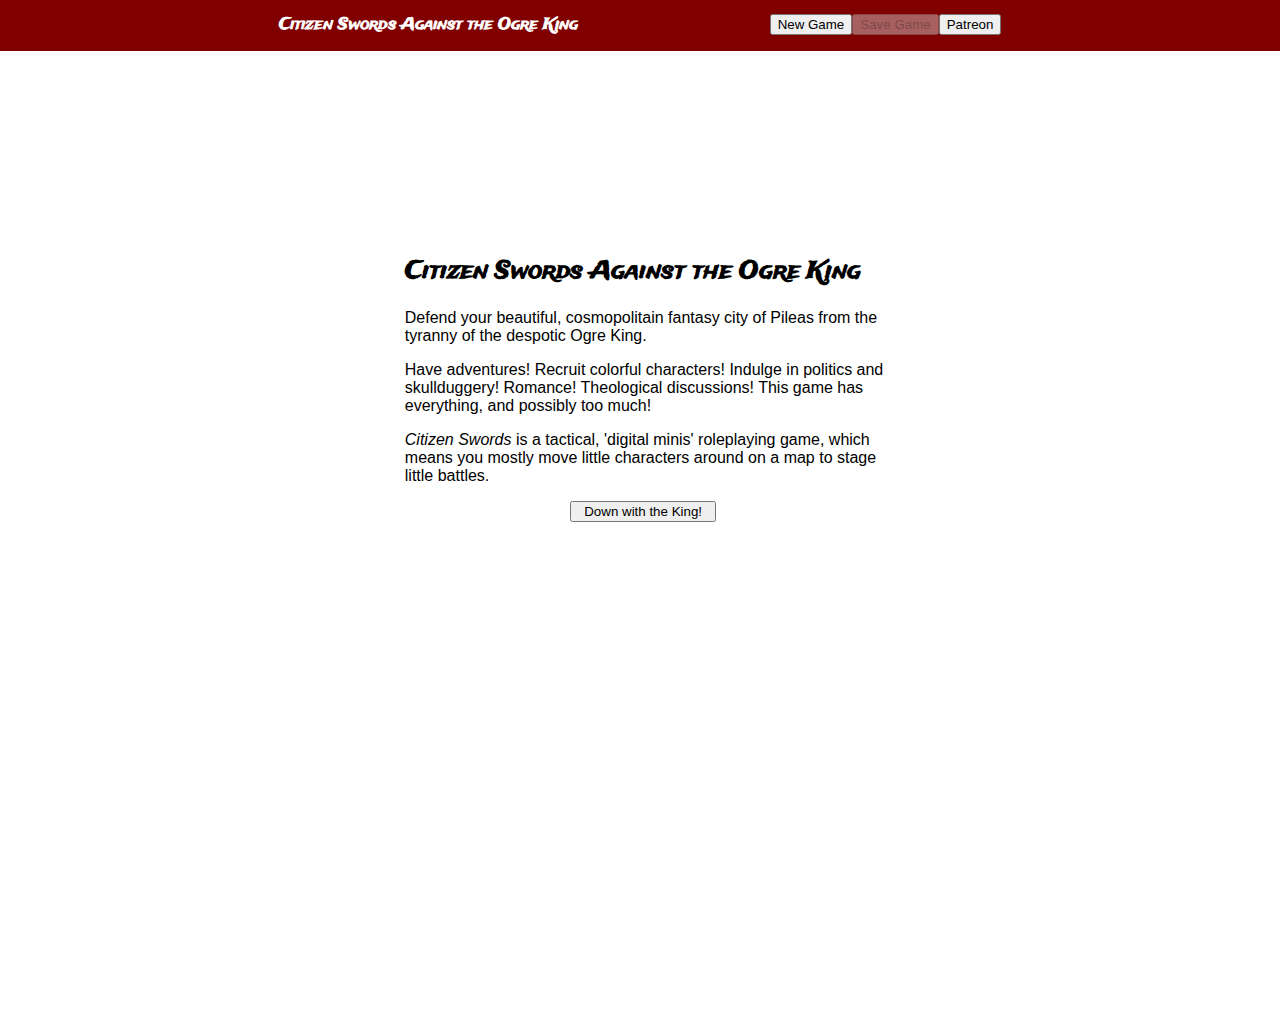
<file: index.html>
<html>

	<head>
		<title>Citizen Swords Against the Ogre King</title>
		<link href="https://fonts.googleapis.com/css?family=Almendra+SC|Amarante|IM+Fell+Double+Pica+SC|IM+Fell+French+Canon+SC|IM+Fell+Great+Primer+SC|Macondo+Swash+Caps|Metal+Mania|Miltonian+Tattoo|Pirata+One|Trade+Winds|Trochut|Uncial+Antiqua|UnifrakturCook:700|Vollkorn+SC" rel="stylesheet">
		<link rel="stylesheet" href="style.css">
		<script src="gamen.js"></script>
		<link rel="stylesheet" href="gamen.css">
		<script src="handlers.js"></script>
		<script src="data.js"></script>
		<script src="draw.js"></script>
		<script src="model.js"></script>
		<script src="view.js"></script>
		<script src="mission_hellhoundCave.js"></script>
		<script src="mission_orktown.js"></script>
		<script src="mission_headquarters.js"></script>
		<script src="mission_silverAndGold.js"></script>
		<script src="mission_OwlbearLab.js"></script>
		<script src="mission_southSilverVault.js"></script>
		<script src="mission_PortSilver.js"></script>
		<meta name="twitter:card" content="summary" />
		<meta name="twitter:creator" content="@joshroby" />
		<meta property="og:image" content="http://joshroby.com/citizenswords/openGraphImage.png">
	</head>

	<body onload='gamen.init()'>
		<img scr='citizenswords.png'/>
	</body>

</html>
</file>
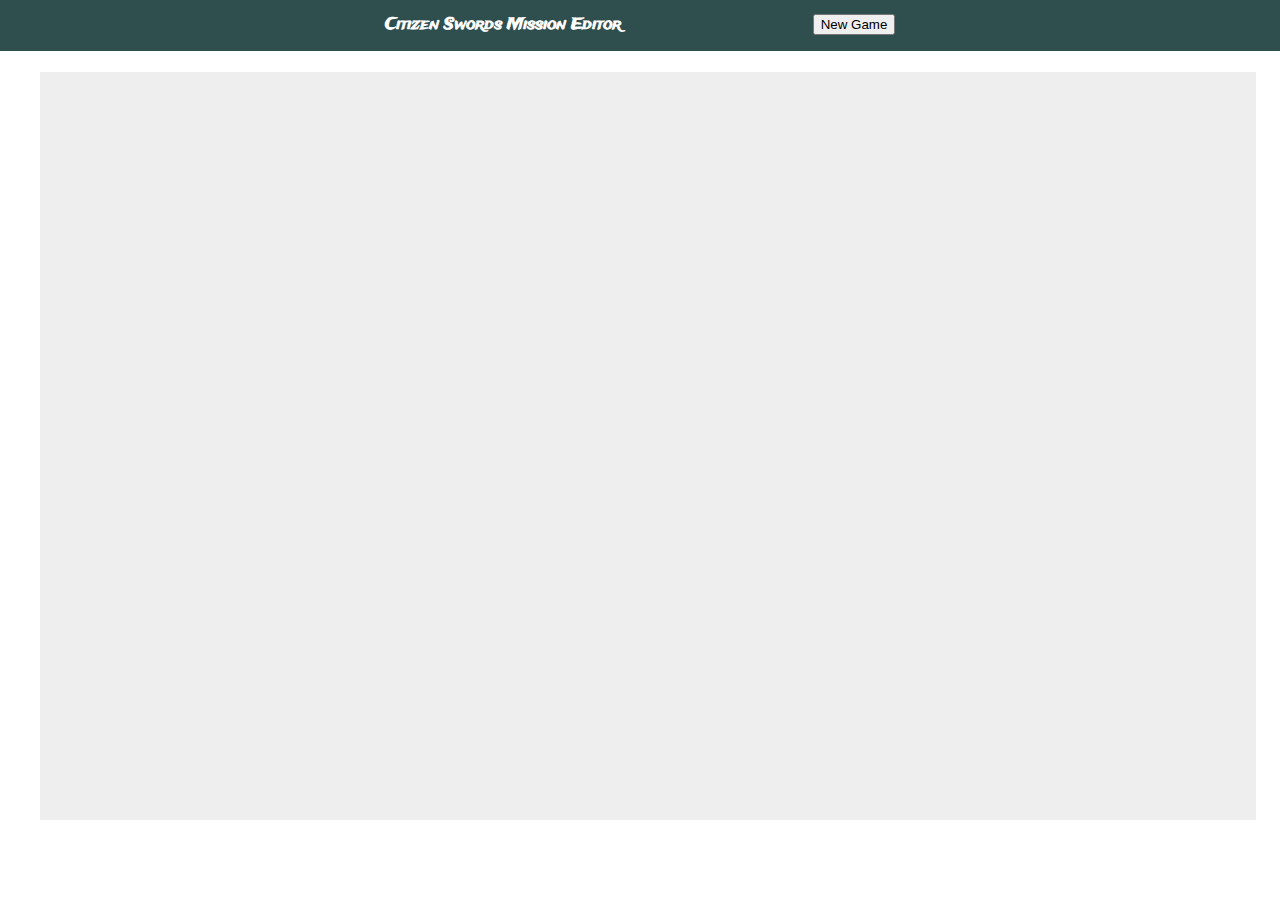
<file: mapEditor.html>
<html>

	<head>
		<title>Citizen Swords Map Editor</title>
		<script src="gamen.js"></script>
		<link rel="stylesheet" href="gamen.css">
		<link rel="stylesheet" href="style.css">
		<script src="data.js"></script>
		<script src="draw.js"></script>
		<script src="mapEditor.js"></script>
		<script src="mission_hellhoundCave.js"></script>
		<script src="mission_silverAndGold.js"></script>
		<script src="mission_orktown.js"></script>
		<script src="mission_headquarters.js"></script>
		<script src="mission_OwlbearLab.js"></script>
		<script src="mission_southSilverVault.js"></script>
		<script src="mission_PortSilver.js"></script>
	
	</head>
	
	<body onload='gamen.init()'>
	
	</body>

</html>
</file>
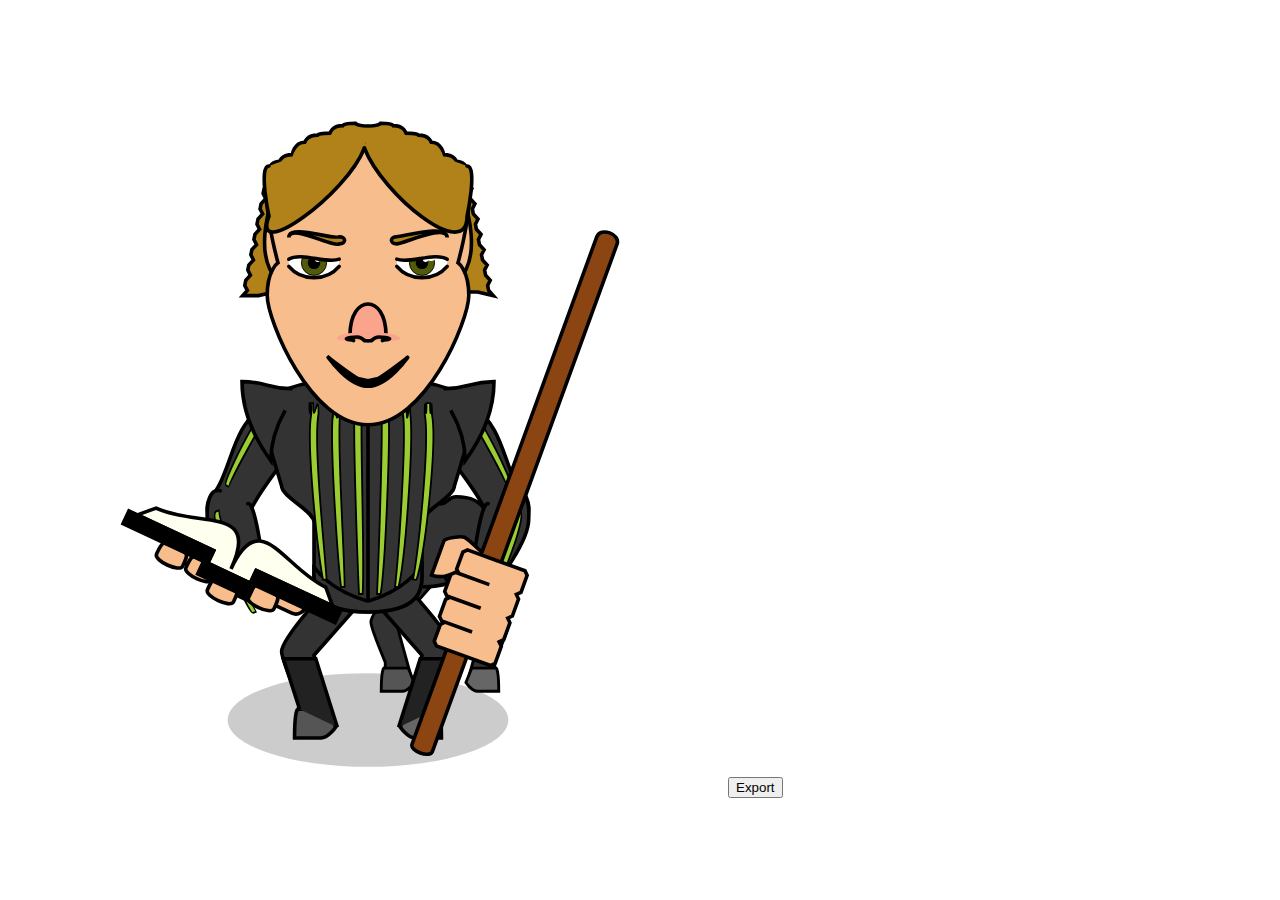
<file: paperdoll.html>
<html>

	<head>
		<title>Citizen Swords Paper Doll</title>
		<link rel="stylesheet" href="style.css">
		<script src="gamen.js"></script>
		<link rel="stylesheet" href="gamen.css">
		<script src="handlers.js"></script>
		<script src="data.js"></script>
		<script src="draw.js"></script>
		<script src="model.js"></script>
		<script src="paperdoll.js"></script>
		<script src="view.js"></script>
		
	</head>

	<body onload='paperdoll.init()'></body>

</html>
</file>
<file: style.css>
@import url('https://fonts.googleapis.com/css?family=Trade+Winds');

#titleHead {
	font-family: 'Trade Winds', cursive;
}

#introDiv {
	margin-left: 30%;
	margin-right: 30%;
	margin-top: 15%;
}

#introDiv button {
	width: 30%;
	margin-left: 34%;
	margin-right: 34%;
}

#introDiv h2 {
	font-family: 'Trade Winds', cursive;
}

/* MAP STYLES */
.inventoryButton {
	font-family: serif;
}

svg {
	font-family: sans-serif;
	cursor: default;
}

.bold {
	font-weight: bold;
}

.tipHead {
	font-family: 'Trade Winds', cursive;
}

.boxHead {
	font-family: 'Trade Winds', cursive;
}

.maneuverEffect {
	font-family: 'Trade Winds', cursive;
}

.npcName {
	font-family: 'Trade Winds', cursive;
}

.itemName {
	font-family: 'Trade Winds', cursive;
}

.landscape {
	pointer-events: none;
}

.noclicks {
	pointer-events: none;
}

.missionTitle {
	font-family: 'Trade Winds', cursive;
}

#gamenModalWrapperDiv h3 {
	font-family: 'Trade Winds', cursive;
}

.readStoryLi {
	color: grey;
	list-style-type: circle;
	font-size: 0.8em;
}

.newStoryLi {
	list-style-type: disc;
}

.releaseSpan {
	font-size: 0.6em;
}

.activeDiv {
	width: 48%;
	float: left;
}

.benchDiv {
	width: 48%;
	float: right;
}

.inTheRed {
	color: darkred;
}

/* CHARACTER CREATION LAYOUT */
#creationLeftDiv {
	width: 45%;
	float: left;
	text-align: center;
}

#creationViewerDiv {
	width: 90%;
	margin-left: 5%;
}

#creationLeftDiv div {
	margin-bottom: 1%;
}

#creationLeftDiv h4 {
	margin-top: 0;
	margin-bottom: 0;
}

#creationLeftDiv p {
	font-size: 0.8em;
}

#creationLeftDiv input {
	width: 35%;
	
}

.classDiv {
	float: left;
	width: 25%;
	margin-left: 2%;
	margin-right: 2%;
	padding-bottom: 2%;
}

.classDiv p {
	padding-left: 10%;
	padding-right: 10%;
}

.classDiv h4 {
	font-family: 'Trade Winds', cursive;
}

#classWorkDiv {
	border: 4px solid goldenrod;
}

#classWorkDiv h4 {
	background-color: goldenrod;
}

#classFightDiv {
	border: 4px solid indianred;
}

#classFightDiv h4 {
	background-color: indianred;
}

#classPrayDiv {
	border: 4px solid lightblue;
}

#classPrayDiv h4 {
	background-color: lightblue;
}

#creationRightDiv {
	float:left;
	width: 40%;
	height: 90%;
	overflow-y: auto;
	padding-left: 5%;
	padding-right: 5%;
}

#creationRightDiv h2 {
	margin-bottom: 0;
	font-family: 'Trade Winds', cursive;
}

#creationRightDiv button {
	margin-left: 10%;
}

#creationViewerDiv {
}

.creationHead {
	font-family: 'Trade Winds', cursive;
	background-color: maroon;
	color: white;
	padding: 1%;
	margin-bottom: 0.5%;
	margin-top: 0.5%;
}

.creationDiv p {
	padding: 0;
	margin: 0;
}

.creationDiv input {
	width: 40%;
	margin-left: 5%;
	margin-right: 5%;
}

.creationDiv p {
	margin-left: 5%;
}

.categoryContentsDiv {
	padding-bottom: 3%;
}

.unlockedMission {
	color: darkcyan;
	font-weight: bold;
}

/* Paperdoll */

#paperdoll {
	height: 80vh;
}

/* Map Editor */

.threeColumns {
	columns: 3;
}
</file>
<file: gamen.css>
/* Basic Stuff */
body {
	font-family: sans-serif;
	padding-top: 5vw;
	}

div:after {
	content: "";
	display: table;
	clear: both;
	}

/* Main Menu Bar */
#mainMenuDiv {
	background-color: darkslategray;
	color: white;
	height: 3vw;
	text-align: center;
	padding-top: 1vw;
	position: absolute;
	top: 0;
	left: 0;
	width: 100%;
	}

#titleHead {
	display: inline;
	padding-right: 15vw;
	}

/*  Game Div */

#gameDiv {
	}


/* Save & Load Game */
#loadGameDiv {
	width:100%;
	margin-top: 5%;
}

#loadGameHeader {
	background-color: darkslategray;
	background: linear-gradient(white,darkslategray);
	color: white;
	text-align: center;
	width: 100%;
}

.loadGameItem {
	margin: 1%;
	width: 40%;
	float: left;
}

.loadGameTimeDiv {
	margin: 1%;
	width: 25%;
	float: left;
	font-size: 0.8em;
}

.loadGameBtn {
	float: left;
	margin: 1vw;
}


/* Passages */
#gamenModalBacksplash {
	display: none;
	position: fixed;
	z-index: 2000;
	left:0;
	top: 0;
	width: 100%;
	height: 100%;
	overflow: auto;
	-webkit-animation-name: fadeIn;
	-webKit-animation-duration: 0.4s;
	animation-name: fadeIn;
	animation-duration: 0.4s;
	}
	
@-webkit-keyframes fadeIn {
	from {opacity: 0}
	to {opacity: 1}
	}

@keyframes fadeIn {
	from {opacity: 0}
	to {opacity: 1}
	}

#gamenModalDiv {
	position:fixed;
	bottom:0;
	margin-left: 10%;
	width: 80%;
	max-height: 70%;
	-webkit-animation-name: slideIn;
	-webKit-animation-duration: 0.4s;
	animation-name: slideIn;
	animation-duration: 0.4s;
	}

@-webkit-keyframes slideIn {
	from {bottom: -300px; opacity: 0}
	to {bottom:0; opacity: 1}
	}

@keyframes slideIn {
	from {bottom: -300px; opacity: 0}
	to {bottom: 0; opacity: 1}
	}

.gamenModalBustDiv {
	width: 10vw;
	height: 10vw;
	border: 10px solid red;
	background: white;
	position: relative;
	z-index: 10;
	}

#gamenModalBustLeftDiv {
	float: left;
	left: 3vw;
	}

#gamenModalBustRightDiv {
	float: right;
	left: -3vw;
	}

#gamenModalWrapperDiv {
	background: white;
	border-top: 10px solid red;
	border-left: 10px solid red;
	border-right: 10px solid red;
	height: 100%;
	max-height: 50vh;
	margin-top: 2.5vw;
	margin-left: 2.5vw;
	margin-right: 2.5vw;
	min-height: 10vw;
	padding-top: 2vw;
	padding-left: 3.5vw;
	padding-right: 3.5vw;
	padding-bottom: 3.5vw;
	overflow-y: auto;
	position: relative;
	}

#gamenModalTextDiv {
	text-align: left;
	font-size: 1.2em;
	max-height: 50vh;
	overflow-y: auto;
	}

#gamenModalChoicesDiv {
	text-align: right;
	position: absolute;
	bottom: 3vh;
	right: 5vw;
	}

#gamenModalChoicesDiv button {
	margin: 0.5vw;
	}
	
.gamenModalSpeakerSpan {
	font-weight: bold;
	font-size: 1.5em;
	}

#gamenModalCloseDiv {
	background: white;
	border-left: 10px solid darkorange;
	border-right: 10px solid darkorange;
	margin-left: 2.5vw;
	margin-right: 2.5vw;
	padding: 2.5vw;
	text-align: right;
	}

/* Tool Tips */
.tipAnchor {
	}

.tipAnchor span.tooltip {
	display: none;
	z-index: 100;
	}

a.tipAnchor:hover span.tooltip {
	position: absolute;
	margin-top: 2vh;
	display: inline;
	background-color: white;
	border: 1px solid darkorange;
	padding: 0.5vh;
	max-width: 15vw;
	}
</file>
